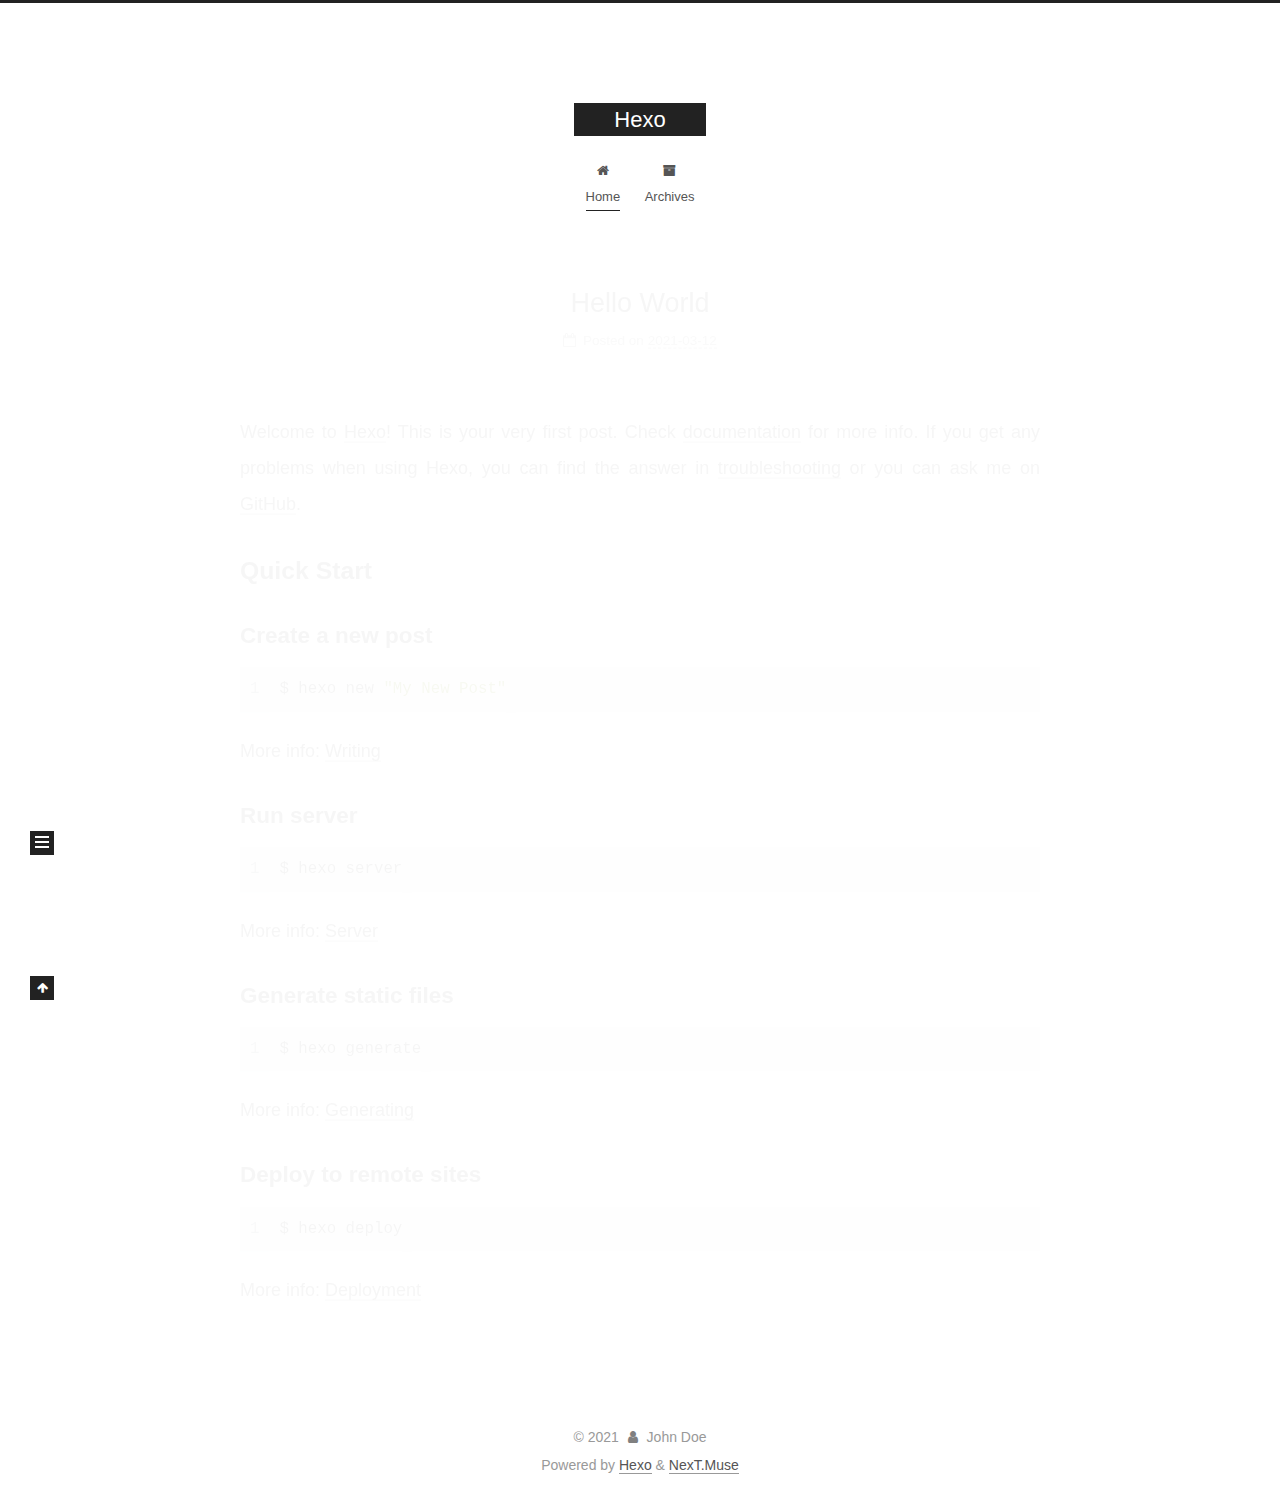
<file: index.html>
<!DOCTYPE html>
<html lang="zh-Hans">
<head>
  <meta charset="UTF-8">
<meta name="viewport" content="width=device-width, initial-scale=1, maximum-scale=2">
<meta name="theme-color" content="#222">
<meta name="generator" content="Hexo 5.4.0">
  <link rel="apple-touch-icon" sizes="180x180" href="/images/apple-touch-icon-next.png">
  <link rel="icon" type="image/png" sizes="32x32" href="/images/favicon-32x32-next.png">
  <link rel="icon" type="image/png" sizes="16x16" href="/images/favicon-16x16-next.png">
  <link rel="mask-icon" href="/images/logo.svg" color="#222">

<link rel="stylesheet" href="/css/main.css">


<link rel="stylesheet" href="/lib/font-awesome/css/font-awesome.min.css">

<script id="hexo-configurations">
    var NexT = window.NexT || {};
    var CONFIG = {"hostname":"example.com","root":"/","scheme":"Muse","version":"7.8.0","exturl":false,"sidebar":{"position":"left","display":"post","padding":18,"offset":12,"onmobile":false},"copycode":{"enable":false,"show_result":false,"style":null},"back2top":{"enable":true,"sidebar":false,"scrollpercent":false},"bookmark":{"enable":false,"color":"#222","save":"auto"},"fancybox":false,"mediumzoom":false,"lazyload":false,"pangu":false,"comments":{"style":"tabs","active":null,"storage":true,"lazyload":false,"nav":null},"algolia":{"hits":{"per_page":10},"labels":{"input_placeholder":"Search for Posts","hits_empty":"We didn't find any results for the search: ${query}","hits_stats":"${hits} results found in ${time} ms"}},"localsearch":{"enable":false,"trigger":"auto","top_n_per_article":1,"unescape":false,"preload":false},"motion":{"enable":true,"async":false,"transition":{"post_block":"fadeIn","post_header":"slideDownIn","post_body":"slideDownIn","coll_header":"slideLeftIn","sidebar":"slideUpIn"}}};
  </script>

  <meta property="og:type" content="website">
<meta property="og:title" content="Hexo">
<meta property="og:url" content="http://example.com/index.html">
<meta property="og:site_name" content="Hexo">
<meta property="og:locale">
<meta property="article:author" content="John Doe">
<meta name="twitter:card" content="summary">

<link rel="canonical" href="http://example.com/">


<script id="page-configurations">
  // https://hexo.io/docs/variables.html
  CONFIG.page = {
    sidebar: "",
    isHome : true,
    isPost : false,
    lang   : 'zh-Hans'
  };
</script>

  <title>Hexo</title>
  






  <noscript>
  <style>
  .use-motion .brand,
  .use-motion .menu-item,
  .sidebar-inner,
  .use-motion .post-block,
  .use-motion .pagination,
  .use-motion .comments,
  .use-motion .post-header,
  .use-motion .post-body,
  .use-motion .collection-header { opacity: initial; }

  .use-motion .site-title,
  .use-motion .site-subtitle {
    opacity: initial;
    top: initial;
  }

  .use-motion .logo-line-before i { left: initial; }
  .use-motion .logo-line-after i { right: initial; }
  </style>
</noscript>

</head>

<body itemscope itemtype="http://schema.org/WebPage">
  <div class="container use-motion">
    <div class="headband"></div>

    <header class="header" itemscope itemtype="http://schema.org/WPHeader">
      <div class="header-inner"><div class="site-brand-container">
  <div class="site-nav-toggle">
    <div class="toggle" aria-label="Toggle navigation bar">
      <span class="toggle-line toggle-line-first"></span>
      <span class="toggle-line toggle-line-middle"></span>
      <span class="toggle-line toggle-line-last"></span>
    </div>
  </div>

  <div class="site-meta">

    <a href="/" class="brand" rel="start">
      <span class="logo-line-before"><i></i></span>
      <h1 class="site-title">Hexo</h1>
      <span class="logo-line-after"><i></i></span>
    </a>
  </div>

  <div class="site-nav-right">
    <div class="toggle popup-trigger">
    </div>
  </div>
</div>




<nav class="site-nav">
  <ul id="menu" class="menu">
        <li class="menu-item menu-item-home">

    <a href="/" rel="section"><i class="fa fa-fw fa-home"></i>Home</a>

  </li>
        <li class="menu-item menu-item-archives">

    <a href="/archives/" rel="section"><i class="fa fa-fw fa-archive"></i>Archives</a>

  </li>
  </ul>
</nav>




</div>
    </header>

    
  <div class="back-to-top">
    <i class="fa fa-arrow-up"></i>
    <span>0%</span>
  </div>


    <main class="main">
      <div class="main-inner">
        <div class="content-wrap">
          

          <div class="content index posts-expand">
            
      
  
  
  <article itemscope itemtype="http://schema.org/Article" class="post-block" lang="zh-Hans">
    <link itemprop="mainEntityOfPage" href="http://example.com/2021/03/12/hello-world/">

    <span hidden itemprop="author" itemscope itemtype="http://schema.org/Person">
      <meta itemprop="image" content="/images/avatar.gif">
      <meta itemprop="name" content="John Doe">
      <meta itemprop="description" content="">
    </span>

    <span hidden itemprop="publisher" itemscope itemtype="http://schema.org/Organization">
      <meta itemprop="name" content="Hexo">
    </span>
      <header class="post-header">
        <h2 class="post-title" itemprop="name headline">
          
            <a href="/2021/03/12/hello-world/" class="post-title-link" itemprop="url">Hello World</a>
        </h2>

        <div class="post-meta">
            <span class="post-meta-item">
              <span class="post-meta-item-icon">
                <i class="fa fa-calendar-o"></i>
              </span>
              <span class="post-meta-item-text">Posted on</span>

              <time title="Created: 2021-03-12 15:15:29" itemprop="dateCreated datePublished" datetime="2021-03-12T15:15:29+08:00">2021-03-12</time>
            </span>

          

        </div>
      </header>

    
    
    
    <div class="post-body" itemprop="articleBody">

      
          <p>Welcome to <a target="_blank" rel="noopener" href="https://hexo.io/">Hexo</a>! This is your very first post. Check <a target="_blank" rel="noopener" href="https://hexo.io/docs/">documentation</a> for more info. If you get any problems when using Hexo, you can find the answer in <a target="_blank" rel="noopener" href="https://hexo.io/docs/troubleshooting.html">troubleshooting</a> or you can ask me on <a target="_blank" rel="noopener" href="https://github.com/hexojs/hexo/issues">GitHub</a>.</p>
<h2 id="Quick-Start"><a href="#Quick-Start" class="headerlink" title="Quick Start"></a>Quick Start</h2><h3 id="Create-a-new-post"><a href="#Create-a-new-post" class="headerlink" title="Create a new post"></a>Create a new post</h3><figure class="highlight bash"><table><tr><td class="gutter"><pre><span class="line">1</span><br></pre></td><td class="code"><pre><span class="line">$ hexo new <span class="string">&quot;My New Post&quot;</span></span><br></pre></td></tr></table></figure>

<p>More info: <a target="_blank" rel="noopener" href="https://hexo.io/docs/writing.html">Writing</a></p>
<h3 id="Run-server"><a href="#Run-server" class="headerlink" title="Run server"></a>Run server</h3><figure class="highlight bash"><table><tr><td class="gutter"><pre><span class="line">1</span><br></pre></td><td class="code"><pre><span class="line">$ hexo server</span><br></pre></td></tr></table></figure>

<p>More info: <a target="_blank" rel="noopener" href="https://hexo.io/docs/server.html">Server</a></p>
<h3 id="Generate-static-files"><a href="#Generate-static-files" class="headerlink" title="Generate static files"></a>Generate static files</h3><figure class="highlight bash"><table><tr><td class="gutter"><pre><span class="line">1</span><br></pre></td><td class="code"><pre><span class="line">$ hexo generate</span><br></pre></td></tr></table></figure>

<p>More info: <a target="_blank" rel="noopener" href="https://hexo.io/docs/generating.html">Generating</a></p>
<h3 id="Deploy-to-remote-sites"><a href="#Deploy-to-remote-sites" class="headerlink" title="Deploy to remote sites"></a>Deploy to remote sites</h3><figure class="highlight bash"><table><tr><td class="gutter"><pre><span class="line">1</span><br></pre></td><td class="code"><pre><span class="line">$ hexo deploy</span><br></pre></td></tr></table></figure>

<p>More info: <a target="_blank" rel="noopener" href="https://hexo.io/docs/one-command-deployment.html">Deployment</a></p>

      
    </div>

    
    
    
      <footer class="post-footer">
        <div class="post-eof"></div>
      </footer>
  </article>
  
  
  


  



          </div>
          

<script>
  window.addEventListener('tabs:register', () => {
    let { activeClass } = CONFIG.comments;
    if (CONFIG.comments.storage) {
      activeClass = localStorage.getItem('comments_active') || activeClass;
    }
    if (activeClass) {
      let activeTab = document.querySelector(`a[href="#comment-${activeClass}"]`);
      if (activeTab) {
        activeTab.click();
      }
    }
  });
  if (CONFIG.comments.storage) {
    window.addEventListener('tabs:click', event => {
      if (!event.target.matches('.tabs-comment .tab-content .tab-pane')) return;
      let commentClass = event.target.classList[1];
      localStorage.setItem('comments_active', commentClass);
    });
  }
</script>

        </div>
          
  
  <div class="toggle sidebar-toggle">
    <span class="toggle-line toggle-line-first"></span>
    <span class="toggle-line toggle-line-middle"></span>
    <span class="toggle-line toggle-line-last"></span>
  </div>

  <aside class="sidebar">
    <div class="sidebar-inner">

      <ul class="sidebar-nav motion-element">
        <li class="sidebar-nav-toc">
          Table of Contents
        </li>
        <li class="sidebar-nav-overview">
          Overview
        </li>
      </ul>

      <!--noindex-->
      <div class="post-toc-wrap sidebar-panel">
      </div>
      <!--/noindex-->

      <div class="site-overview-wrap sidebar-panel">
        <div class="site-author motion-element" itemprop="author" itemscope itemtype="http://schema.org/Person">
  <p class="site-author-name" itemprop="name">John Doe</p>
  <div class="site-description" itemprop="description"></div>
</div>
<div class="site-state-wrap motion-element">
  <nav class="site-state">
      <div class="site-state-item site-state-posts">
          <a href="/archives/">
        
          <span class="site-state-item-count">1</span>
          <span class="site-state-item-name">posts</span>
        </a>
      </div>
  </nav>
</div>



      </div>

    </div>
  </aside>
  <div id="sidebar-dimmer"></div>


      </div>
    </main>

    <footer class="footer">
      <div class="footer-inner">
        

        

<div class="copyright">
  
  &copy; 
  <span itemprop="copyrightYear">2021</span>
  <span class="with-love">
    <i class="fa fa-user"></i>
  </span>
  <span class="author" itemprop="copyrightHolder">John Doe</span>
</div>
  <div class="powered-by">Powered by <a href="https://hexo.io/" class="theme-link" rel="noopener" target="_blank">Hexo</a> & <a href="https://muse.theme-next.org/" class="theme-link" rel="noopener" target="_blank">NexT.Muse</a>
  </div>

        








      </div>
    </footer>
  </div>

  
  <script src="/lib/anime.min.js"></script>
  <script src="/lib/velocity/velocity.min.js"></script>
  <script src="/lib/velocity/velocity.ui.min.js"></script>

<script src="/js/utils.js"></script>

<script src="/js/motion.js"></script>


<script src="/js/schemes/muse.js"></script>


<script src="/js/next-boot.js"></script>




  















  

  

</body>
</html>
</file>
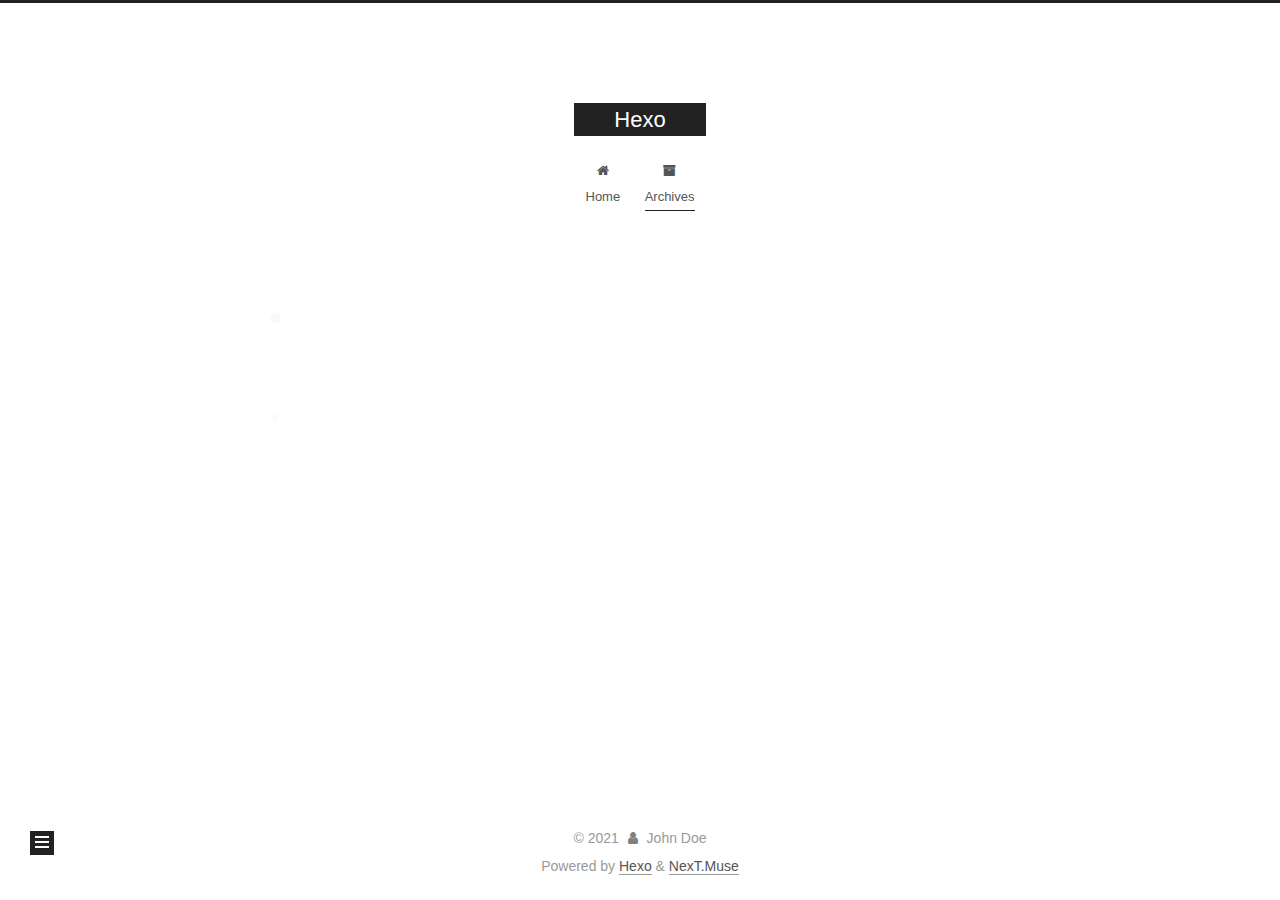
<file: archives/index.html>
<!DOCTYPE html>
<html lang="zh-Hans">
<head>
  <meta charset="UTF-8">
<meta name="viewport" content="width=device-width, initial-scale=1, maximum-scale=2">
<meta name="theme-color" content="#222">
<meta name="generator" content="Hexo 5.4.0">
  <link rel="apple-touch-icon" sizes="180x180" href="/images/apple-touch-icon-next.png">
  <link rel="icon" type="image/png" sizes="32x32" href="/images/favicon-32x32-next.png">
  <link rel="icon" type="image/png" sizes="16x16" href="/images/favicon-16x16-next.png">
  <link rel="mask-icon" href="/images/logo.svg" color="#222">

<link rel="stylesheet" href="/css/main.css">


<link rel="stylesheet" href="/lib/font-awesome/css/font-awesome.min.css">

<script id="hexo-configurations">
    var NexT = window.NexT || {};
    var CONFIG = {"hostname":"example.com","root":"/","scheme":"Muse","version":"7.8.0","exturl":false,"sidebar":{"position":"left","display":"post","padding":18,"offset":12,"onmobile":false},"copycode":{"enable":false,"show_result":false,"style":null},"back2top":{"enable":true,"sidebar":false,"scrollpercent":false},"bookmark":{"enable":false,"color":"#222","save":"auto"},"fancybox":false,"mediumzoom":false,"lazyload":false,"pangu":false,"comments":{"style":"tabs","active":null,"storage":true,"lazyload":false,"nav":null},"algolia":{"hits":{"per_page":10},"labels":{"input_placeholder":"Search for Posts","hits_empty":"We didn't find any results for the search: ${query}","hits_stats":"${hits} results found in ${time} ms"}},"localsearch":{"enable":false,"trigger":"auto","top_n_per_article":1,"unescape":false,"preload":false},"motion":{"enable":true,"async":false,"transition":{"post_block":"fadeIn","post_header":"slideDownIn","post_body":"slideDownIn","coll_header":"slideLeftIn","sidebar":"slideUpIn"}}};
  </script>

  <meta property="og:type" content="website">
<meta property="og:title" content="Hexo">
<meta property="og:url" content="http://example.com/archives/index.html">
<meta property="og:site_name" content="Hexo">
<meta property="og:locale">
<meta property="article:author" content="John Doe">
<meta name="twitter:card" content="summary">

<link rel="canonical" href="http://example.com/archives/">


<script id="page-configurations">
  // https://hexo.io/docs/variables.html
  CONFIG.page = {
    sidebar: "",
    isHome : false,
    isPost : false,
    lang   : 'zh-Hans'
  };
</script>

  <title>Archive | Hexo</title>
  






  <noscript>
  <style>
  .use-motion .brand,
  .use-motion .menu-item,
  .sidebar-inner,
  .use-motion .post-block,
  .use-motion .pagination,
  .use-motion .comments,
  .use-motion .post-header,
  .use-motion .post-body,
  .use-motion .collection-header { opacity: initial; }

  .use-motion .site-title,
  .use-motion .site-subtitle {
    opacity: initial;
    top: initial;
  }

  .use-motion .logo-line-before i { left: initial; }
  .use-motion .logo-line-after i { right: initial; }
  </style>
</noscript>

</head>

<body itemscope itemtype="http://schema.org/WebPage">
  <div class="container use-motion">
    <div class="headband"></div>

    <header class="header" itemscope itemtype="http://schema.org/WPHeader">
      <div class="header-inner"><div class="site-brand-container">
  <div class="site-nav-toggle">
    <div class="toggle" aria-label="Toggle navigation bar">
      <span class="toggle-line toggle-line-first"></span>
      <span class="toggle-line toggle-line-middle"></span>
      <span class="toggle-line toggle-line-last"></span>
    </div>
  </div>

  <div class="site-meta">

    <a href="/" class="brand" rel="start">
      <span class="logo-line-before"><i></i></span>
      <h1 class="site-title">Hexo</h1>
      <span class="logo-line-after"><i></i></span>
    </a>
  </div>

  <div class="site-nav-right">
    <div class="toggle popup-trigger">
    </div>
  </div>
</div>




<nav class="site-nav">
  <ul id="menu" class="menu">
        <li class="menu-item menu-item-home">

    <a href="/" rel="section"><i class="fa fa-fw fa-home"></i>Home</a>

  </li>
        <li class="menu-item menu-item-archives">

    <a href="/archives/" rel="section"><i class="fa fa-fw fa-archive"></i>Archives</a>

  </li>
  </ul>
</nav>




</div>
    </header>

    
  <div class="back-to-top">
    <i class="fa fa-arrow-up"></i>
    <span>0%</span>
  </div>


    <main class="main">
      <div class="main-inner">
        <div class="content-wrap">
          

          <div class="content archive">
            

  
  
  
  <div class="post-block">
    <div class="posts-collapse">
      <div class="collection-title">
        <span class="collection-header">Um..! 1 post. Keep on posting.</span>
      </div>

      
    <div class="collection-year">
      <span class="collection-header">2021</span>
    </div>

  <article itemscope itemtype="http://schema.org/Article">
    <header class="post-header">

      <div class="post-meta">
        <time itemprop="dateCreated"
              datetime="2021-03-12T15:15:29+08:00"
              content="2021-03-12">
          03-12
        </time>
      </div>

      <div class="post-title">
          <a class="post-title-link" href="/2021/03/12/hello-world/" itemprop="url">
            <span itemprop="name">Hello World</span>
          </a>
      </div>

    </header>
  </article>


    </div>
  </div>
  
  
  

  



          </div>
          

<script>
  window.addEventListener('tabs:register', () => {
    let { activeClass } = CONFIG.comments;
    if (CONFIG.comments.storage) {
      activeClass = localStorage.getItem('comments_active') || activeClass;
    }
    if (activeClass) {
      let activeTab = document.querySelector(`a[href="#comment-${activeClass}"]`);
      if (activeTab) {
        activeTab.click();
      }
    }
  });
  if (CONFIG.comments.storage) {
    window.addEventListener('tabs:click', event => {
      if (!event.target.matches('.tabs-comment .tab-content .tab-pane')) return;
      let commentClass = event.target.classList[1];
      localStorage.setItem('comments_active', commentClass);
    });
  }
</script>

        </div>
          
  
  <div class="toggle sidebar-toggle">
    <span class="toggle-line toggle-line-first"></span>
    <span class="toggle-line toggle-line-middle"></span>
    <span class="toggle-line toggle-line-last"></span>
  </div>

  <aside class="sidebar">
    <div class="sidebar-inner">

      <ul class="sidebar-nav motion-element">
        <li class="sidebar-nav-toc">
          Table of Contents
        </li>
        <li class="sidebar-nav-overview">
          Overview
        </li>
      </ul>

      <!--noindex-->
      <div class="post-toc-wrap sidebar-panel">
      </div>
      <!--/noindex-->

      <div class="site-overview-wrap sidebar-panel">
        <div class="site-author motion-element" itemprop="author" itemscope itemtype="http://schema.org/Person">
  <p class="site-author-name" itemprop="name">John Doe</p>
  <div class="site-description" itemprop="description"></div>
</div>
<div class="site-state-wrap motion-element">
  <nav class="site-state">
      <div class="site-state-item site-state-posts">
          <a href="/archives/">
        
          <span class="site-state-item-count">1</span>
          <span class="site-state-item-name">posts</span>
        </a>
      </div>
  </nav>
</div>



      </div>

    </div>
  </aside>
  <div id="sidebar-dimmer"></div>


      </div>
    </main>

    <footer class="footer">
      <div class="footer-inner">
        

        

<div class="copyright">
  
  &copy; 
  <span itemprop="copyrightYear">2021</span>
  <span class="with-love">
    <i class="fa fa-user"></i>
  </span>
  <span class="author" itemprop="copyrightHolder">John Doe</span>
</div>
  <div class="powered-by">Powered by <a href="https://hexo.io/" class="theme-link" rel="noopener" target="_blank">Hexo</a> & <a href="https://muse.theme-next.org/" class="theme-link" rel="noopener" target="_blank">NexT.Muse</a>
  </div>

        








      </div>
    </footer>
  </div>

  
  <script src="/lib/anime.min.js"></script>
  <script src="/lib/velocity/velocity.min.js"></script>
  <script src="/lib/velocity/velocity.ui.min.js"></script>

<script src="/js/utils.js"></script>

<script src="/js/motion.js"></script>


<script src="/js/schemes/muse.js"></script>


<script src="/js/next-boot.js"></script>




  















  

  

</body>
</html>
</file>
<file: css/main.css>
:root {
  --body-bg-color: #fff;
  --content-bg-color: #fff;
  --card-bg-color: #f5f5f5;
  --text-color: #555;
  --link-color: #555;
  --link-hover-color: #222;
  --brand-color: #fff;
  --brand-hover-color: #fff;
  --table-row-odd-bg-color: #f9f9f9;
  --table-row-hover-bg-color: #f5f5f5;
  --menu-item-bg-color: #f5f5f5;
  --btn-default-bg: #222;
  --btn-default-color: #fff;
  --btn-default-border-color: #222;
  --btn-default-hover-bg: #fff;
  --btn-default-hover-color: #222;
  --btn-default-hover-border-color: #222;
}
html {
  line-height: 1.15; /* 1 */
  -webkit-text-size-adjust: 100%; /* 2 */
}
body {
  margin: 0;
}
main {
  display: block;
}
h1 {
  font-size: 2em;
  margin: 0.67em 0;
}
hr {
  box-sizing: content-box; /* 1 */
  height: 0; /* 1 */
  overflow: visible; /* 2 */
}
pre {
  font-family: monospace, monospace; /* 1 */
  font-size: 1em; /* 2 */
}
a {
  background: transparent;
}
abbr[title] {
  border-bottom: none; /* 1 */
  text-decoration: underline; /* 2 */
  text-decoration: underline dotted; /* 2 */
}
b,
strong {
  font-weight: bolder;
}
code,
kbd,
samp {
  font-family: monospace, monospace; /* 1 */
  font-size: 1em; /* 2 */
}
small {
  font-size: 80%;
}
sub,
sup {
  font-size: 75%;
  line-height: 0;
  position: relative;
  vertical-align: baseline;
}
sub {
  bottom: -0.25em;
}
sup {
  top: -0.5em;
}
img {
  border-style: none;
}
button,
input,
optgroup,
select,
textarea {
  font-family: inherit; /* 1 */
  font-size: 100%; /* 1 */
  line-height: 1.15; /* 1 */
  margin: 0; /* 2 */
}
button,
input {
/* 1 */
  overflow: visible;
}
button,
select {
/* 1 */
  text-transform: none;
}
button,
[type='button'],
[type='reset'],
[type='submit'] {
  -webkit-appearance: button;
}
button::-moz-focus-inner,
[type='button']::-moz-focus-inner,
[type='reset']::-moz-focus-inner,
[type='submit']::-moz-focus-inner {
  border-style: none;
  padding: 0;
}
button:-moz-focusring,
[type='button']:-moz-focusring,
[type='reset']:-moz-focusring,
[type='submit']:-moz-focusring {
  outline: 1px dotted ButtonText;
}
fieldset {
  padding: 0.35em 0.75em 0.625em;
}
legend {
  box-sizing: border-box; /* 1 */
  color: inherit; /* 2 */
  display: table; /* 1 */
  max-width: 100%; /* 1 */
  padding: 0; /* 3 */
  white-space: normal; /* 1 */
}
progress {
  vertical-align: baseline;
}
textarea {
  overflow: auto;
}
[type='checkbox'],
[type='radio'] {
  box-sizing: border-box; /* 1 */
  padding: 0; /* 2 */
}
[type='number']::-webkit-inner-spin-button,
[type='number']::-webkit-outer-spin-button {
  height: auto;
}
[type='search'] {
  outline-offset: -2px; /* 2 */
  -webkit-appearance: textfield; /* 1 */
}
[type='search']::-webkit-search-decoration {
  -webkit-appearance: none;
}
::-webkit-file-upload-button {
  font: inherit; /* 2 */
  -webkit-appearance: button; /* 1 */
}
details {
  display: block;
}
summary {
  display: list-item;
}
template {
  display: none;
}
[hidden] {
  display: none;
}
::selection {
  background: #262a30;
  color: #eee;
}
html,
body {
  height: 100%;
}
body {
  background: var(--body-bg-color);
  color: var(--text-color);
  font-family: 'Lato', "PingFang SC", "Microsoft YaHei", sans-serif;
  font-size: 1em;
  line-height: 2;
}
@media (max-width: 991px) {
  body {
    padding-left: 0 !important;
    padding-right: 0 !important;
  }
}
h1,
h2,
h3,
h4,
h5,
h6 {
  font-family: 'Lato', "PingFang SC", "Microsoft YaHei", sans-serif;
  font-weight: bold;
  line-height: 1.5;
  margin: 20px 0 15px;
}
h1 {
  font-size: 1.5em;
}
h2 {
  font-size: 1.375em;
}
h3 {
  font-size: 1.25em;
}
h4 {
  font-size: 1.125em;
}
h5 {
  font-size: 1em;
}
h6 {
  font-size: 0.875em;
}
p {
  margin: 0 0 20px 0;
}
a,
span.exturl {
  border-bottom: 1px solid #999;
  color: var(--link-color);
  outline: 0;
  text-decoration: none;
  overflow-wrap: break-word;
  word-wrap: break-word;
  cursor: pointer;
}
a:hover,
span.exturl:hover {
  border-bottom-color: var(--link-hover-color);
  color: var(--link-hover-color);
}
iframe,
img,
video {
  display: block;
  margin-left: auto;
  margin-right: auto;
  max-width: 100%;
}
hr {
  background-image: repeating-linear-gradient(-45deg, #ddd, #ddd 4px, transparent 4px, transparent 8px);
  border: 0;
  height: 3px;
  margin: 40px 0;
}
blockquote {
  border-left: 4px solid #ddd;
  color: #666;
  margin: 0;
  padding: 0 15px;
}
blockquote cite::before {
  content: '-';
  padding: 0 5px;
}
dt {
  font-weight: bold;
}
dd {
  margin: 0;
  padding: 0;
}
kbd {
  background-color: #f5f5f5;
  background-image: linear-gradient(#eee, #fff, #eee);
  border: 1px solid #ccc;
  border-radius: 0.2em;
  box-shadow: 0.1em 0.1em 0.2em rgba(0,0,0,0.1);
  color: #555;
  font-family: inherit;
  padding: 0.1em 0.3em;
  white-space: nowrap;
}
.table-container {
  overflow: auto;
}
table {
  border-collapse: collapse;
  border-spacing: 0;
  font-size: 0.875em;
  margin: 0 0 20px 0;
  width: 100%;
}
tbody tr:nth-of-type(odd) {
  background: var(--table-row-odd-bg-color);
}
tbody tr:hover {
  background: var(--table-row-hover-bg-color);
}
caption,
th,
td {
  font-weight: normal;
  padding: 8px;
  text-align: left;
  vertical-align: middle;
}
th,
td {
  border: 1px solid #ddd;
  border-bottom: 3px solid #ddd;
}
th {
  font-weight: 700;
  padding-bottom: 10px;
}
td {
  border-bottom-width: 1px;
}
.btn {
  background: var(--btn-default-bg);
  border: 2px solid var(--btn-default-border-color);
  border-radius: 0;
  color: var(--btn-default-color);
  display: inline-block;
  font-size: 0.875em;
  line-height: 2;
  padding: 0 20px;
  text-decoration: none;
  transition-property: background-color;
  transition-delay: 0s;
  transition-duration: 0.2s;
  transition-timing-function: ease-in-out;
}
.btn:hover {
  background: var(--btn-default-hover-bg);
  border-color: var(--btn-default-hover-border-color);
  color: var(--btn-default-hover-color);
}
.btn + .btn {
  margin: 0 0 8px 8px;
}
.btn .fa-fw {
  text-align: left;
  width: 1.285714285714286em;
}
.toggle {
  line-height: 0;
}
.toggle .toggle-line {
  background: #fff;
  display: inline-block;
  height: 2px;
  left: 0;
  position: relative;
  top: 0;
  transition: all 0.4s;
  vertical-align: top;
  width: 100%;
}
.toggle .toggle-line:not(:first-child) {
  margin-top: 3px;
}
.toggle.toggle-arrow .toggle-line-first {
  left: 50%;
  top: 2px;
  transform: rotate(45deg);
  width: 50%;
}
.toggle.toggle-arrow .toggle-line-middle {
  left: 2px;
  width: 90%;
}
.toggle.toggle-arrow .toggle-line-last {
  left: 50%;
  top: -2px;
  transform: rotate(-45deg);
  width: 50%;
}
.toggle.toggle-close .toggle-line-first {
  transform: rotate(-45deg);
  top: 5px;
}
.toggle.toggle-close .toggle-line-middle {
  opacity: 0;
}
.toggle.toggle-close .toggle-line-last {
  transform: rotate(45deg);
  top: -5px;
}
.highlight,
pre {
  background: #f7f7f7;
  color: #4d4d4c;
  line-height: 1.6;
  margin: 0 auto 20px;
}
pre,
code {
  font-family: consolas, Menlo, monospace, "PingFang SC", "Microsoft YaHei";
}
code {
  background: #eee;
  border-radius: 3px;
  color: #555;
  padding: 2px 4px;
  overflow-wrap: break-word;
  word-wrap: break-word;
}
.highlight *::selection {
  background: #d6d6d6;
}
.highlight pre {
  border: 0;
  margin: 0;
  padding: 10px 0;
}
.highlight table {
  border: 0;
  margin: 0;
  width: auto;
}
.highlight td {
  border: 0;
  padding: 0;
}
.highlight figcaption {
  background: #eff2f3;
  color: #4d4d4c;
  display: flex;
  font-size: 0.875em;
  justify-content: space-between;
  line-height: 1.2;
  padding: 0.5em;
}
.highlight figcaption a {
  color: #4d4d4c;
}
.highlight figcaption a:hover {
  border-bottom-color: #4d4d4c;
}
.highlight .gutter {
  -moz-user-select: none;
  -ms-user-select: none;
  -webkit-user-select: none;
  user-select: none;
}
.highlight .gutter pre {
  background: #eff2f3;
  color: #869194;
  padding-left: 10px;
  padding-right: 10px;
  text-align: right;
}
.highlight .code pre {
  background: #f7f7f7;
  padding-left: 10px;
  width: 100%;
}
.gist table {
  width: auto;
}
.gist table td {
  border: 0;
}
pre {
  overflow: auto;
  padding: 10px;
}
pre code {
  background: none;
  color: #4d4d4c;
  font-size: 0.875em;
  padding: 0;
  text-shadow: none;
}
pre .deletion {
  background: #fdd;
}
pre .addition {
  background: #dfd;
}
pre .meta {
  color: #eab700;
  -moz-user-select: none;
  -ms-user-select: none;
  -webkit-user-select: none;
  user-select: none;
}
pre .comment {
  color: #8e908c;
}
pre .variable,
pre .attribute,
pre .tag,
pre .name,
pre .regexp,
pre .ruby .constant,
pre .xml .tag .title,
pre .xml .pi,
pre .xml .doctype,
pre .html .doctype,
pre .css .id,
pre .css .class,
pre .css .pseudo {
  color: #c82829;
}
pre .number,
pre .preprocessor,
pre .built_in,
pre .builtin-name,
pre .literal,
pre .params,
pre .constant,
pre .command {
  color: #f5871f;
}
pre .ruby .class .title,
pre .css .rules .attribute,
pre .string,
pre .symbol,
pre .value,
pre .inheritance,
pre .header,
pre .ruby .symbol,
pre .xml .cdata,
pre .special,
pre .formula {
  color: #718c00;
}
pre .title,
pre .css .hexcolor {
  color: #3e999f;
}
pre .function,
pre .python .decorator,
pre .python .title,
pre .ruby .function .title,
pre .ruby .title .keyword,
pre .perl .sub,
pre .javascript .title,
pre .coffeescript .title {
  color: #4271ae;
}
pre .keyword,
pre .javascript .function {
  color: #8959a8;
}
.blockquote-center {
  border-left: none;
  margin: 40px 0;
  padding: 0;
  position: relative;
  text-align: center;
}
.blockquote-center::before,
.blockquote-center::after {
  background-repeat: no-repeat;
  background-size: 22px 22px;
  content: ' ';
  display: block;
  height: 24px;
  opacity: 0.2;
  position: absolute;
  width: 100%;
}
.blockquote-center::before {
  background-image: url("../images/quote-l.svg");
  background-position: 0 -6px;
  border-top: 1px solid #ccc;
  top: -20px;
}
.blockquote-center::after {
  background-image: url("../images/quote-r.svg");
  background-position: 100% 8px;
  border-bottom: 1px solid #ccc;
  bottom: -20px;
}
.blockquote-center p,
.blockquote-center div {
  text-align: center;
}
.post-body .group-picture img {
  margin: 0 auto;
  padding: 0 3px;
}
.group-picture-row {
  margin-bottom: 6px;
  overflow: hidden;
}
.group-picture-column {
  float: left;
  margin-bottom: 10px;
}
.post-body .label {
  color: #555;
  display: inline;
  padding: 0 2px;
}
.post-body .label.default {
  background: #f0f0f0;
}
.post-body .label.primary {
  background: #efe6f7;
}
.post-body .label.info {
  background: #e5f2f8;
}
.post-body .label.success {
  background: #e7f4e9;
}
.post-body .label.warning {
  background: #fcf6e1;
}
.post-body .label.danger {
  background: #fae8eb;
}
.post-body .tabs {
  margin-bottom: 20px;
}
.post-body .tabs,
.tabs-comment {
  display: block;
  padding-top: 10px;
  position: relative;
}
.post-body .tabs ul.nav-tabs,
.tabs-comment ul.nav-tabs {
  display: flex;
  flex-wrap: wrap;
  margin: 0;
  margin-bottom: -1px;
  padding: 0;
}
@media (max-width: 413px) {
  .post-body .tabs ul.nav-tabs,
  .tabs-comment ul.nav-tabs {
    display: block;
    margin-bottom: 5px;
  }
}
.post-body .tabs ul.nav-tabs li.tab,
.tabs-comment ul.nav-tabs li.tab {
  border-bottom: 1px solid #ddd;
  border-left: 1px solid transparent;
  border-right: 1px solid transparent;
  border-top: 3px solid transparent;
  flex-grow: 1;
  list-style-type: none;
  border-radius: 0 0 0 0;
}
@media (max-width: 413px) {
  .post-body .tabs ul.nav-tabs li.tab,
  .tabs-comment ul.nav-tabs li.tab {
    border-bottom: 1px solid transparent;
    border-left: 3px solid transparent;
    border-right: 1px solid transparent;
    border-top: 1px solid transparent;
  }
}
@media (max-width: 413px) {
  .post-body .tabs ul.nav-tabs li.tab,
  .tabs-comment ul.nav-tabs li.tab {
    border-radius: 0;
  }
}
.post-body .tabs ul.nav-tabs li.tab a,
.tabs-comment ul.nav-tabs li.tab a {
  border-bottom: initial;
  display: block;
  line-height: 1.8;
  outline: 0;
  padding: 0.25em 0.75em;
  text-align: center;
  transition-delay: 0s;
  transition-duration: 0.2s;
  transition-timing-function: ease-out;
}
.post-body .tabs ul.nav-tabs li.tab a i,
.tabs-comment ul.nav-tabs li.tab a i {
  width: 1.285714285714286em;
}
.post-body .tabs ul.nav-tabs li.tab.active,
.tabs-comment ul.nav-tabs li.tab.active {
  border-bottom: 1px solid transparent;
  border-left: 1px solid #ddd;
  border-right: 1px solid #ddd;
  border-top: 3px solid #fc6423;
}
@media (max-width: 413px) {
  .post-body .tabs ul.nav-tabs li.tab.active,
  .tabs-comment ul.nav-tabs li.tab.active {
    border-bottom: 1px solid #ddd;
    border-left: 3px solid #fc6423;
    border-right: 1px solid #ddd;
    border-top: 1px solid #ddd;
  }
}
.post-body .tabs ul.nav-tabs li.tab.active a,
.tabs-comment ul.nav-tabs li.tab.active a {
  color: var(--link-color);
  cursor: default;
}
.post-body .tabs .tab-content .tab-pane,
.tabs-comment .tab-content .tab-pane {
  border: 1px solid #ddd;
  border-top: 0;
  padding: 20px 20px 0 20px;
  border-radius: 0;
}
.post-body .tabs .tab-content .tab-pane:not(.active),
.tabs-comment .tab-content .tab-pane:not(.active) {
  display: none;
}
.post-body .tabs .tab-content .tab-pane.active,
.tabs-comment .tab-content .tab-pane.active {
  display: block;
}
.post-body .tabs .tab-content .tab-pane.active:nth-of-type(1),
.tabs-comment .tab-content .tab-pane.active:nth-of-type(1) {
  border-radius: 0 0 0 0;
}
@media (max-width: 413px) {
  .post-body .tabs .tab-content .tab-pane.active:nth-of-type(1),
  .tabs-comment .tab-content .tab-pane.active:nth-of-type(1) {
    border-radius: 0;
  }
}
.post-body .note {
  border-radius: 3px;
  margin-bottom: 20px;
  padding: 1em;
  position: relative;
  border: 1px solid #eee;
  border-left-width: 5px;
}
.post-body .note h2,
.post-body .note h3,
.post-body .note h4,
.post-body .note h5,
.post-body .note h6 {
  margin-top: 0;
  border-bottom: initial;
  margin-bottom: 0;
  padding-top: 0;
}
.post-body .note p:first-child,
.post-body .note ul:first-child,
.post-body .note ol:first-child,
.post-body .note table:first-child,
.post-body .note pre:first-child,
.post-body .note blockquote:first-child,
.post-body .note img:first-child {
  margin-top: 0;
}
.post-body .note p:last-child,
.post-body .note ul:last-child,
.post-body .note ol:last-child,
.post-body .note table:last-child,
.post-body .note pre:last-child,
.post-body .note blockquote:last-child,
.post-body .note img:last-child {
  margin-bottom: 0;
}
.post-body .note.default {
  border-left-color: #777;
}
.post-body .note.default h2,
.post-body .note.default h3,
.post-body .note.default h4,
.post-body .note.default h5,
.post-body .note.default h6 {
  color: #777;
}
.post-body .note.primary {
  border-left-color: #6f42c1;
}
.post-body .note.primary h2,
.post-body .note.primary h3,
.post-body .note.primary h4,
.post-body .note.primary h5,
.post-body .note.primary h6 {
  color: #6f42c1;
}
.post-body .note.info {
  border-left-color: #428bca;
}
.post-body .note.info h2,
.post-body .note.info h3,
.post-body .note.info h4,
.post-body .note.info h5,
.post-body .note.info h6 {
  color: #428bca;
}
.post-body .note.success {
  border-left-color: #5cb85c;
}
.post-body .note.success h2,
.post-body .note.success h3,
.post-body .note.success h4,
.post-body .note.success h5,
.post-body .note.success h6 {
  color: #5cb85c;
}
.post-body .note.warning {
  border-left-color: #f0ad4e;
}
.post-body .note.warning h2,
.post-body .note.warning h3,
.post-body .note.warning h4,
.post-body .note.warning h5,
.post-body .note.warning h6 {
  color: #f0ad4e;
}
.post-body .note.danger {
  border-left-color: #d9534f;
}
.post-body .note.danger h2,
.post-body .note.danger h3,
.post-body .note.danger h4,
.post-body .note.danger h5,
.post-body .note.danger h6 {
  color: #d9534f;
}
.pagination .prev,
.pagination .next,
.pagination .page-number,
.pagination .space {
  display: inline-block;
  margin: 0 10px;
  padding: 0 11px;
  position: relative;
  top: -1px;
}
@media (max-width: 767px) {
  .pagination .prev,
  .pagination .next,
  .pagination .page-number,
  .pagination .space {
    margin: 0 5px;
  }
}
.pagination {
  border-top: 1px solid #eee;
  margin: 120px 0 0;
  text-align: center;
}
.pagination .prev,
.pagination .next,
.pagination .page-number {
  border-bottom: 0;
  border-top: 1px solid #eee;
  transition-property: border-color;
  transition-delay: 0s;
  transition-duration: 0.2s;
  transition-timing-function: ease-in-out;
}
.pagination .prev:hover,
.pagination .next:hover,
.pagination .page-number:hover {
  border-top-color: #222;
}
.pagination .space {
  margin: 0;
  padding: 0;
}
.pagination .prev {
  margin-left: 0;
}
.pagination .next {
  margin-right: 0;
}
.pagination .page-number.current {
  background: #ccc;
  border-top-color: #ccc;
  color: #fff;
}
@media (max-width: 767px) {
  .pagination {
    border-top: none;
  }
  .pagination .prev,
  .pagination .next,
  .pagination .page-number {
    border-bottom: 1px solid #eee;
    border-top: 0;
    margin-bottom: 10px;
    padding: 0 10px;
  }
  .pagination .prev:hover,
  .pagination .next:hover,
  .pagination .page-number:hover {
    border-bottom-color: #222;
  }
}
.comments {
  margin-top: 60px;
  overflow: hidden;
}
.comment-button-group {
  display: flex;
  flex-wrap: wrap-reverse;
  justify-content: center;
  margin: 1em 0;
}
.comment-button-group .comment-button {
  margin: 0.1em 0.2em;
}
.comment-button-group .comment-button.active {
  background: var(--btn-default-hover-bg);
  border-color: var(--btn-default-hover-border-color);
  color: var(--btn-default-hover-color);
}
.comment-position {
  display: none;
}
.comment-position.active {
  display: block;
}
.tabs-comment {
  background: var(--content-bg-color);
  margin-top: 4em;
  padding-top: 0;
}
.tabs-comment .comments {
  border: 0;
  box-shadow: none;
  margin-top: 0;
  padding-top: 0;
}
.container {
  min-height: 100%;
  position: relative;
}
.main-inner {
  margin: 0 auto;
  width: 700px;
}
@media (min-width: 1200px) {
  .main-inner {
    width: 800px;
  }
}
@media (min-width: 1600px) {
  .main-inner {
    width: 900px;
  }
}
@media (max-width: 767px) {
  .content-wrap {
    padding: 0 20px;
  }
}
.header {
  background: transparent;
}
.header-inner {
  margin: 0 auto;
  width: 700px;
}
@media (min-width: 1200px) {
  .header-inner {
    width: 800px;
  }
}
@media (min-width: 1600px) {
  .header-inner {
    width: 900px;
  }
}
.site-brand-container {
  display: flex;
  flex-shrink: 0;
  padding: 0 10px;
}
.headband {
  background: #222;
  height: 3px;
}
.site-meta {
  flex-grow: 1;
  text-align: center;
}
@media (max-width: 767px) {
  .site-meta {
    text-align: center;
  }
}
.brand {
  border-bottom: none;
  color: var(--brand-color);
  display: inline-block;
  line-height: 1.375em;
  padding: 0 40px;
  position: relative;
}
.brand:hover {
  color: var(--brand-hover-color);
}
.site-title {
  font-family: 'Lato', "PingFang SC", "Microsoft YaHei", sans-serif;
  font-size: 1.375em;
  font-weight: normal;
  margin: 0;
}
.site-subtitle {
  color: #999;
  font-size: 0.8125em;
  margin: 10px 0;
}
.use-motion .brand {
  opacity: 0;
}
.use-motion .site-title,
.use-motion .site-subtitle,
.use-motion .custom-logo-image {
  opacity: 0;
  position: relative;
  top: -10px;
}
.site-nav-toggle,
.site-nav-right {
  display: none;
}
@media (max-width: 767px) {
  .site-nav-toggle,
  .site-nav-right {
    display: flex;
    flex-direction: column;
    justify-content: center;
  }
}
.site-nav-toggle .toggle,
.site-nav-right .toggle {
  color: var(--text-color);
  padding: 10px;
  width: 22px;
}
.site-nav-toggle .toggle .toggle-line,
.site-nav-right .toggle .toggle-line {
  background: var(--text-color);
  border-radius: 1px;
}
.site-nav {
  display: block;
}
@media (max-width: 767px) {
  .site-nav {
    clear: both;
    display: none;
  }
}
.site-nav.site-nav-on {
  display: block;
}
.menu {
  margin-top: 20px;
  padding-left: 0;
  text-align: center;
}
.menu-item {
  display: inline-block;
  list-style: none;
  margin: 0 10px;
}
@media (max-width: 767px) {
  .menu-item {
    display: block;
    margin-top: 10px;
  }
  .menu-item.menu-item-search {
    display: none;
  }
}
.menu-item a,
.menu-item span.exturl {
  border-bottom: 0;
  display: block;
  font-size: 0.8125em;
  transition-property: border-color;
  transition-delay: 0s;
  transition-duration: 0.2s;
  transition-timing-function: ease-in-out;
}
@media (hover: none) {
  .menu-item a:hover,
  .menu-item span.exturl:hover {
    border-bottom-color: transparent !important;
  }
}
.menu-item .fa {
  margin-right: 8px;
}
.menu-item .badge {
  display: inline-block;
  font-weight: bold;
  line-height: 1;
  margin-left: 0.35em;
  margin-top: 0.35em;
  text-align: center;
  white-space: nowrap;
}
@media (max-width: 767px) {
  .menu-item .badge {
    float: right;
    margin-left: 0;
  }
}
.menu-item-active a,
.menu .menu-item a:hover,
.menu .menu-item span.exturl:hover {
  background: var(--menu-item-bg-color);
}
.use-motion .menu-item {
  opacity: 0;
}
.sidebar {
  background: #222;
  bottom: 0;
  box-shadow: inset 0 2px 6px #000;
  position: fixed;
  top: 0;
}
@media (max-width: 991px) {
  .sidebar {
    display: none;
  }
}
.sidebar-inner {
  color: #999;
  padding: 18px 10px;
  text-align: center;
}
.cc-license {
  margin-top: 10px;
  text-align: center;
}
.cc-license .cc-opacity {
  border-bottom: none;
  opacity: 0.7;
}
.cc-license .cc-opacity:hover {
  opacity: 0.9;
}
.cc-license img {
  display: inline-block;
}
.site-author-image {
  border: 2px solid #333;
  display: block;
  margin: 0 auto;
  max-width: 96px;
  padding: 2px;
}
.site-author-name {
  color: #f5f5f5;
  font-weight: normal;
  margin: 5px 0 0;
  text-align: center;
}
.site-description {
  color: #999;
  font-size: 1em;
  margin-top: 5px;
  text-align: center;
}
.links-of-author {
  margin-top: 15px;
}
.links-of-author a,
.links-of-author span.exturl {
  border-bottom-color: #555;
  display: inline-block;
  font-size: 0.8125em;
  margin-bottom: 10px;
  margin-right: 10px;
  vertical-align: middle;
}
.links-of-author a::before,
.links-of-author span.exturl::before {
  background: #ad401a;
  border-radius: 50%;
  content: ' ';
  display: inline-block;
  height: 4px;
  margin-right: 3px;
  vertical-align: middle;
  width: 4px;
}
.sidebar-button {
  margin-top: 15px;
}
.sidebar-button a {
  border: 1px solid #fc6423;
  border-radius: 4px;
  color: #fc6423;
  display: inline-block;
  padding: 0 15px;
}
.sidebar-button a .fa {
  margin-right: 5px;
}
.sidebar-button a:hover {
  background: #fc6423;
  border: 1px solid #fc6423;
  color: #fff;
}
.sidebar-button a:hover .fa {
  color: #fff;
}
.links-of-blogroll {
  font-size: 0.8125em;
  margin-top: 10px;
}
.links-of-blogroll-title {
  font-size: 0.875em;
  font-weight: 600;
  margin-top: 0;
}
.links-of-blogroll-list {
  list-style: none;
  margin: 0;
  padding: 0;
}
#sidebar-dimmer {
  display: none;
}
@media (max-width: 767px) {
  #sidebar-dimmer {
    background: #000;
    display: block;
    height: 100%;
    left: 100%;
    opacity: 0;
    position: fixed;
    top: 0;
    width: 100%;
    z-index: 1100;
  }
  .sidebar-active + #sidebar-dimmer {
    opacity: 0.7;
    transform: translateX(-100%);
    transition: opacity 0.5s;
  }
}
.sidebar-nav {
  margin: 0;
  padding-bottom: 20px;
  padding-left: 0;
}
.sidebar-nav li {
  border-bottom: 1px solid transparent;
  color: #555;
  cursor: pointer;
  display: inline-block;
  font-size: 0.875em;
}
.sidebar-nav li.sidebar-nav-overview {
  margin-left: 10px;
}
.sidebar-nav li:hover {
  color: #f5f5f5;
}
.sidebar-nav .sidebar-nav-active {
  border-bottom-color: #87daff;
  color: #87daff;
}
.sidebar-nav .sidebar-nav-active:hover {
  color: #87daff;
}
.sidebar-panel {
  display: none;
  overflow-x: hidden;
  overflow-y: auto;
}
.sidebar-panel-active {
  display: block;
}
.sidebar-toggle {
  background: #222;
  bottom: 45px;
  cursor: pointer;
  height: 14px;
  left: 30px;
  padding: 5px;
  position: fixed;
  width: 14px;
  z-index: 1300;
}
@media (max-width: 991px) {
  .sidebar-toggle {
    left: 20px;
    opacity: 0.8;
    display: none;
  }
}
.sidebar-toggle:hover .toggle-line {
  background: #87daff;
}
.post-toc {
  font-size: 0.875em;
}
.post-toc ol {
  list-style: none;
  margin: 0;
  padding: 0 2px 5px 10px;
  text-align: left;
}
.post-toc ol > ol {
  padding-left: 0;
}
.post-toc ol a {
  transition-property: all;
  transition-delay: 0s;
  transition-duration: 0.2s;
  transition-timing-function: ease-in-out;
}
.post-toc .nav-item {
  line-height: 1.8;
  overflow: hidden;
  text-overflow: ellipsis;
  white-space: nowrap;
}
.post-toc .nav .nav-child {
  display: none;
}
.post-toc .nav .active > .nav-child {
  display: block;
}
.post-toc .nav .active-current > .nav-child {
  display: block;
}
.post-toc .nav .active-current > .nav-child > .nav-item {
  display: block;
}
.post-toc .nav .active > a {
  border-bottom-color: #87daff;
  color: #87daff;
}
.post-toc .nav .active-current > a {
  color: #87daff;
}
.post-toc .nav .active-current > a:hover {
  color: #87daff;
}
.site-state {
  display: flex;
  justify-content: center;
  line-height: 1.4;
  margin-top: 10px;
  overflow: hidden;
  text-align: center;
  white-space: nowrap;
}
.site-state-item {
  padding: 0 15px;
}
.site-state-item:not(:first-child) {
  border-left: 1px solid #333;
}
.site-state-item a {
  border-bottom: none;
}
.site-state-item-count {
  display: block;
  font-size: 1.25em;
  font-weight: 600;
  text-align: center;
}
.site-state-item-name {
  color: inherit;
  font-size: 0.875em;
}
.footer {
  color: #999;
  font-size: 0.875em;
  padding: 20px 0;
}
.footer.footer-fixed {
  bottom: 0;
  left: 0;
  position: absolute;
  right: 0;
}
.footer-inner {
  box-sizing: border-box;
  margin: 0 auto;
  text-align: center;
  width: 700px;
}
@media (min-width: 1200px) {
  .footer-inner {
    width: 800px;
  }
}
@media (min-width: 1600px) {
  .footer-inner {
    width: 900px;
  }
}
.languages {
  display: inline-block;
  font-size: 1.125em;
  position: relative;
}
.languages .lang-select-label span {
  margin: 0 0.5em;
}
.languages .lang-select {
  height: 100%;
  left: 0;
  opacity: 0;
  position: absolute;
  top: 0;
  width: 100%;
}
.with-love {
  color: #808080;
  display: inline-block;
  margin: 0 5px;
}
.powered-by,
.theme-info {
  display: inline-block;
}
@-moz-keyframes iconAnimate {
  0%, 100% {
    transform: scale(1);
  }
  10%, 30% {
    transform: scale(0.9);
  }
  20%, 40%, 60%, 80% {
    transform: scale(1.1);
  }
  50%, 70% {
    transform: scale(1.1);
  }
}
@-webkit-keyframes iconAnimate {
  0%, 100% {
    transform: scale(1);
  }
  10%, 30% {
    transform: scale(0.9);
  }
  20%, 40%, 60%, 80% {
    transform: scale(1.1);
  }
  50%, 70% {
    transform: scale(1.1);
  }
}
@-o-keyframes iconAnimate {
  0%, 100% {
    transform: scale(1);
  }
  10%, 30% {
    transform: scale(0.9);
  }
  20%, 40%, 60%, 80% {
    transform: scale(1.1);
  }
  50%, 70% {
    transform: scale(1.1);
  }
}
@keyframes iconAnimate {
  0%, 100% {
    transform: scale(1);
  }
  10%, 30% {
    transform: scale(0.9);
  }
  20%, 40%, 60%, 80% {
    transform: scale(1.1);
  }
  50%, 70% {
    transform: scale(1.1);
  }
}
.back-to-top {
  font-size: 12px;
  text-align: center;
  transition-delay: 0s;
  transition-duration: 0.2s;
  transition-timing-function: ease-in-out;
}
.back-to-top {
  background: #222;
  bottom: -100px;
  box-sizing: border-box;
  color: #fff;
  cursor: pointer;
  left: 30px;
  opacity: 1;
  padding: 0 6px;
  position: fixed;
  transition-property: bottom;
  z-index: 1300;
  width: 24px;
}
.back-to-top span {
  display: none;
}
.back-to-top:hover {
  color: #87daff;
}
.back-to-top.back-to-top-on {
  bottom: 19px;
}
@media (max-width: 991px) {
  .back-to-top {
    left: 20px;
    opacity: 0.8;
  }
}
.post-body {
  font-family: 'Lato', "PingFang SC", "Microsoft YaHei", sans-serif;
  overflow-wrap: break-word;
  word-wrap: break-word;
}
@media (min-width: 1200px) {
  .post-body {
    font-size: 1.125em;
  }
}
.post-body .exturl .fa {
  font-size: 0.875em;
  margin-left: 4px;
}
.post-body .image-caption,
.post-body .figure .caption {
  color: #999;
  font-size: 0.875em;
  font-weight: bold;
  line-height: 1;
  margin: -20px auto 15px;
  text-align: center;
}
.post-sticky-flag {
  display: inline-block;
  transform: rotate(30deg);
}
.post-button {
  margin-top: 40px;
  text-align: center;
}
.use-motion .post-block,
.use-motion .pagination,
.use-motion .comments {
  opacity: 0;
}
.use-motion .post-header {
  opacity: 0;
}
.use-motion .post-body {
  opacity: 0;
}
.use-motion .collection-header {
  opacity: 0;
}
.posts-collapse {
  margin-left: 35px;
  position: relative;
}
@media (max-width: 767px) {
  .posts-collapse {
    margin-left: 0px;
    margin-right: 0px;
  }
}
.posts-collapse .collection-title {
  font-size: 1.125em;
  position: relative;
}
.posts-collapse .collection-title::before {
  background: #999;
  border: 1px solid #fff;
  border-radius: 50%;
  content: ' ';
  height: 10px;
  left: 0;
  margin-left: -6px;
  margin-top: -4px;
  position: absolute;
  top: 50%;
  width: 10px;
}
.posts-collapse .collection-year {
  font-size: 1.5em;
  font-weight: bold;
  margin: 60px 0;
  position: relative;
}
.posts-collapse .collection-year::before {
  background: #bbb;
  border-radius: 50%;
  content: ' ';
  height: 8px;
  left: 0;
  margin-left: -4px;
  margin-top: -4px;
  position: absolute;
  top: 50%;
  width: 8px;
}
.posts-collapse .collection-header {
  display: block;
  margin: 0 0 0 20px;
}
.posts-collapse .collection-header small {
  color: #bbb;
  margin-left: 5px;
}
.posts-collapse .post-header {
  border-bottom: 1px dashed #ccc;
  margin: 30px 0;
  padding-left: 15px;
  position: relative;
  transition-property: border;
  transition-delay: 0s;
  transition-duration: 0.2s;
  transition-timing-function: ease-in-out;
}
.posts-collapse .post-header::before {
  background: #bbb;
  border: 1px solid #fff;
  border-radius: 50%;
  content: ' ';
  height: 6px;
  left: 0;
  margin-left: -4px;
  position: absolute;
  top: 0.75em;
  transition-property: background;
  width: 6px;
  transition-delay: 0s;
  transition-duration: 0.2s;
  transition-timing-function: ease-in-out;
}
.posts-collapse .post-header:hover {
  border-bottom-color: #666;
}
.posts-collapse .post-header:hover::before {
  background: #222;
}
.posts-collapse .post-meta {
  display: inline;
  font-size: 0.75em;
  margin-right: 10px;
}
.posts-collapse .post-title {
  display: inline;
}
.posts-collapse .post-title a,
.posts-collapse .post-title span.exturl {
  border-bottom: none;
  color: var(--link-color);
}
.posts-collapse::before {
  background: #f5f5f5;
  content: ' ';
  height: 100%;
  left: 0;
  margin-left: -2px;
  position: absolute;
  top: 1.25em;
  width: 4px;
}
.posts-collapse .fa-external-link {
  font-size: 0.875em;
  margin-left: 5px;
}
.post-eof {
  background: #ccc;
  height: 1px;
  margin: 80px auto 60px;
  text-align: center;
  width: 8%;
}
.post-block:last-of-type .post-eof {
  display: none;
}
.content {
  padding-top: 40px;
}
@media (min-width: 992px) {
  .post-body {
    text-align: justify;
  }
}
@media (max-width: 991px) {
  .post-body {
    text-align: justify;
  }
}
.post-body h1,
.post-body h2,
.post-body h3,
.post-body h4,
.post-body h5,
.post-body h6 {
  padding-top: 10px;
}
.post-body h1 .header-anchor,
.post-body h2 .header-anchor,
.post-body h3 .header-anchor,
.post-body h4 .header-anchor,
.post-body h5 .header-anchor,
.post-body h6 .header-anchor {
  border-bottom-style: none;
  color: #ccc;
  float: right;
  margin-left: 10px;
  visibility: hidden;
}
.post-body h1 .header-anchor:hover,
.post-body h2 .header-anchor:hover,
.post-body h3 .header-anchor:hover,
.post-body h4 .header-anchor:hover,
.post-body h5 .header-anchor:hover,
.post-body h6 .header-anchor:hover {
  color: inherit;
}
.post-body h1:hover .header-anchor,
.post-body h2:hover .header-anchor,
.post-body h3:hover .header-anchor,
.post-body h4:hover .header-anchor,
.post-body h5:hover .header-anchor,
.post-body h6:hover .header-anchor {
  visibility: visible;
}
.post-body iframe,
.post-body img,
.post-body video {
  margin-bottom: 20px;
}
.post-body .video-container {
  height: 0;
  margin-bottom: 20px;
  overflow: hidden;
  padding-top: 75%;
  position: relative;
  width: 100%;
}
.post-body .video-container iframe,
.post-body .video-container object,
.post-body .video-container embed {
  height: 100%;
  left: 0;
  margin: 0;
  position: absolute;
  top: 0;
  width: 100%;
}
.post-gallery {
  align-items: center;
  display: grid;
  grid-gap: 10px;
  grid-template-columns: 1fr 1fr 1fr;
  margin-bottom: 20px;
}
@media (max-width: 767px) {
  .post-gallery {
    grid-template-columns: 1fr 1fr;
  }
}
.post-gallery a {
  border: 0;
}
.post-gallery img {
  margin: 0;
}
.posts-expand .post-header {
  font-size: 1.125em;
}
.posts-expand .post-title {
  font-size: 1.5em;
  font-weight: normal;
  margin: initial;
  text-align: center;
  overflow-wrap: break-word;
  word-wrap: break-word;
}
.posts-expand .post-title-link {
  border-bottom: none;
  color: var(--link-color);
  display: inline-block;
  position: relative;
  vertical-align: top;
}
.posts-expand .post-title-link::before {
  background: var(--link-color);
  bottom: 0;
  content: '';
  height: 2px;
  left: 0;
  position: absolute;
  transform: scaleX(0);
  visibility: hidden;
  width: 100%;
  transition-delay: 0s;
  transition-duration: 0.2s;
  transition-timing-function: ease-in-out;
}
.posts-expand .post-title-link:hover::before {
  transform: scaleX(1);
  visibility: visible;
}
.posts-expand .post-title-link .fa {
  font-size: 0.875em;
  margin-left: 5px;
}
.posts-expand .post-meta {
  color: #999;
  font-family: 'Lato', "PingFang SC", "Microsoft YaHei", sans-serif;
  font-size: 0.75em;
  margin: 3px 0 60px 0;
  text-align: center;
}
.posts-expand .post-meta .post-description {
  font-size: 0.875em;
  margin-top: 2px;
}
.posts-expand .post-meta time {
  border-bottom: 1px dashed #999;
  cursor: pointer;
}
.post-meta .post-meta-item + .post-meta-item::before {
  content: '|';
  margin: 0 0.5em;
}
.post-meta-divider {
  margin: 0 0.5em;
}
.post-meta-item-icon {
  margin-right: 3px;
}
@media (max-width: 991px) {
  .post-meta-item-icon {
    display: inline-block;
  }
}
@media (max-width: 991px) {
  .post-meta-item-text {
    display: none;
  }
}
.post-nav {
  border-top: 1px solid #eee;
  display: flex;
  justify-content: space-between;
  margin-top: 15px;
  padding-top: 10px;
}
.post-nav-item {
  flex: 1;
}
.post-nav-item a {
  border-bottom: none;
  display: block;
  font-size: 0.875em;
  line-height: 1.6;
  position: relative;
}
.post-nav-item a:active {
  top: 2px;
}
.post-nav-item .fa {
  font-size: 0.75em;
}
.post-nav-item:first-child {
  margin-right: 15px;
}
.post-nav-item:first-child a {
  padding-left: 5px;
}
.post-nav-item:first-child .fa {
  margin-right: 5px;
}
.post-nav-item:last-child {
  margin-left: 15px;
  text-align: right;
}
.post-nav-item:last-child a {
  padding-right: 5px;
}
.post-nav-item:last-child .fa {
  margin-left: 5px;
}
.rtl.post-body p,
.rtl.post-body a,
.rtl.post-body h1,
.rtl.post-body h2,
.rtl.post-body h3,
.rtl.post-body h4,
.rtl.post-body h5,
.rtl.post-body h6,
.rtl.post-body li,
.rtl.post-body ul,
.rtl.post-body ol {
  direction: rtl;
  font-family: UKIJ Ekran;
}
.rtl.post-title {
  font-family: UKIJ Ekran;
}
.post-tags {
  margin-top: 40px;
  text-align: center;
}
.post-tags a {
  display: inline-block;
  font-size: 0.8125em;
}
.post-tags a:not(:last-child) {
  margin-right: 10px;
}
.post-widgets {
  border-top: 1px solid #eee;
  margin-top: 15px;
  text-align: center;
}
.wp_rating {
  height: 20px;
  line-height: 20px;
  margin-top: 10px;
  padding-top: 6px;
  text-align: center;
}
.social-like {
  display: flex;
  font-size: 0.875em;
  justify-content: center;
  text-align: center;
}
.reward-container {
  margin: 20px auto;
  padding: 10px 0;
  text-align: center;
  width: 90%;
}
.reward-container button {
  background: #ff2a2a;
  border: 0;
  border-radius: 5px;
  color: #fff;
  cursor: pointer;
  line-height: 2;
  outline: 0;
  padding: 0 15px;
  vertical-align: text-top;
}
.reward-container button:hover {
  background: #f55;
}
#qr {
  padding-top: 20px;
}
#qr a {
  border: 0;
}
#qr img {
  display: inline-block;
  margin: 0.8em 2em 0 2em;
  max-width: 100%;
  width: 180px;
}
#qr p {
  text-align: center;
}
.category-all-page .category-all-title {
  text-align: center;
}
.category-all-page .category-all {
  margin-top: 20px;
}
.category-all-page .category-list {
  list-style: none;
  margin: 0;
  padding: 0;
}
.category-all-page .category-list-item {
  margin: 5px 10px;
}
.category-all-page .category-list-count {
  color: #bbb;
}
.category-all-page .category-list-count::before {
  content: ' (';
  display: inline;
}
.category-all-page .category-list-count::after {
  content: ') ';
  display: inline;
}
.category-all-page .category-list-child {
  padding-left: 10px;
}
.event-list {
  padding: 0;
}
.event-list hr {
  background: #222;
  margin: 20px 0 45px 0;
}
.event-list hr::after {
  background: #222;
  color: #fff;
  content: 'NOW';
  display: inline-block;
  font-weight: bold;
  padding: 0 5px;
  text-align: right;
}
.event-list .event {
  background: #222;
  margin: 20px 0;
  min-height: 40px;
  padding: 15px 0 15px 10px;
}
.event-list .event .event-summary {
  color: #fff;
  margin: 0;
  padding-bottom: 3px;
}
.event-list .event .event-summary::before {
  animation: dot-flash 1s alternate infinite ease-in-out;
  color: #fff;
  content: '\f111';
  display: inline-block;
  font-family: 'FontAwesome';
  font-size: 10px;
  margin-right: 25px;
  vertical-align: middle;
}
.event-list .event .event-relative-time {
  color: #bbb;
  display: inline-block;
  font-size: 12px;
  font-weight: normal;
  padding-left: 12px;
}
.event-list .event .event-details {
  color: #fff;
  display: block;
  line-height: 18px;
  margin-left: 56px;
  padding-bottom: 6px;
  padding-top: 3px;
  text-indent: -24px;
}
.event-list .event .event-details::before {
  color: #fff;
  display: inline-block;
  font-family: 'FontAwesome';
  margin-right: 9px;
  text-align: center;
  text-indent: 0;
  width: 14px;
}
.event-list .event .event-details.event-location::before {
  content: '\f041';
}
.event-list .event .event-details.event-duration::before {
  content: '\f017';
}
.event-list .event-past {
  background: #f5f5f5;
}
.event-list .event-past .event-summary,
.event-list .event-past .event-details {
  color: #bbb;
  opacity: 0.9;
}
.event-list .event-past .event-summary::before,
.event-list .event-past .event-details::before {
  animation: none;
  color: #bbb;
}
@-moz-keyframes dot-flash {
  from {
    opacity: 1;
    transform: scale(1);
  }
  to {
    opacity: 0;
    transform: scale(0.8);
  }
}
@-webkit-keyframes dot-flash {
  from {
    opacity: 1;
    transform: scale(1);
  }
  to {
    opacity: 0;
    transform: scale(0.8);
  }
}
@-o-keyframes dot-flash {
  from {
    opacity: 1;
    transform: scale(1);
  }
  to {
    opacity: 0;
    transform: scale(0.8);
  }
}
@keyframes dot-flash {
  from {
    opacity: 1;
    transform: scale(1);
  }
  to {
    opacity: 0;
    transform: scale(0.8);
  }
}
ul.breadcrumb {
  font-size: 0.75em;
  list-style: none;
  margin: 1em 0;
  padding: 0 2em;
  text-align: center;
}
ul.breadcrumb li {
  display: inline;
}
ul.breadcrumb li + li::before {
  content: '/\00a0';
  font-weight: normal;
  padding: 0.5em;
}
ul.breadcrumb li + li:last-child {
  font-weight: bold;
}
.tag-cloud {
  text-align: center;
}
.tag-cloud a {
  display: inline-block;
  margin: 10px;
}
.tag-cloud a:hover {
  color: #222 !important;
}
@media (max-width: 767px) {
  .header-inner,
  .main-inner,
  .footer-inner {
    width: auto;
  }
}
.header-inner {
  padding-top: 100px;
}
@media (max-width: 767px) {
  .header-inner {
    padding-top: 50px;
  }
}
.main-inner {
  padding-bottom: 60px;
}
.content {
  padding-top: 70px;
}
@media (max-width: 767px) {
  .content {
    padding-top: 35px;
  }
}
embed {
  display: block;
  margin: 0 auto 25px auto;
}
.custom-logo .site-meta-headline {
  text-align: center;
}
.custom-logo .site-title {
  color: #222;
  margin: 10px auto 0;
}
.custom-logo .site-title a {
  border: 0;
}
.custom-logo-image {
  background: #fff;
  margin: 0 auto;
  max-width: 150px;
  padding: 5px;
}
.brand {
  background: var(--btn-default-bg);
}
@media (max-width: 767px) {
  .site-nav {
    border-bottom: 1px solid #ddd;
    border-top: 1px solid #ddd;
    left: 0;
    margin: 0;
    padding: 0;
    width: 100%;
  }
}
@media (max-width: 767px) {
  .menu {
    text-align: left;
  }
}
.menu-item-active a,
.menu .menu-item a:hover,
.menu .menu-item span.exturl:hover {
  background: transparent;
  border-bottom: 1px solid var(--link-hover-color) !important;
}
@media (max-width: 767px) {
  .menu-item-active a,
  .menu .menu-item a:hover,
  .menu .menu-item span.exturl:hover {
    border-bottom: 1px dotted #ddd !important;
  }
}
@media (max-width: 767px) {
  .menu .menu-item {
    margin: 0 10px;
  }
}
.menu .menu-item a,
.menu .menu-item span.exturl {
  border-bottom: 1px solid transparent;
}
@media (max-width: 767px) {
  .menu .menu-item a,
  .menu .menu-item span.exturl {
    padding: 5px 10px;
  }
}
@media (min-width: 768px) and (max-width: 991px) {
  .menu .menu-item .fa {
    display: block;
    line-height: 2;
    margin-right: 0;
    width: 100%;
  }
}
@media (min-width: 992px) {
  .menu .menu-item .fa {
    display: block;
    line-height: 2;
    margin-right: 0;
    width: 100%;
  }
}
.menu .menu-item .badge {
  background: #eee;
  padding: 1px 4px;
}
.sub-menu {
  margin: 10px 0;
}
.sub-menu .menu-item {
  display: inline-block;
}
.sidebar {
  left: -320px;
}
.sidebar.sidebar-active {
  left: 0;
}
.sidebar {
  width: 320px;
  z-index: 1200;
  transition-delay: 0s;
  transition-duration: 0.2s;
  transition-timing-function: ease-out;
}
.sidebar a,
.sidebar span.exturl {
  border-bottom-color: #555;
  color: #999;
}
.sidebar a:hover,
.sidebar span.exturl:hover {
  border-bottom-color: #eee;
  color: #eee;
}
.links-of-blogroll-item {
  padding: 2px 10px;
}
.links-of-blogroll-item a,
.links-of-blogroll-item span.exturl {
  box-sizing: border-box;
  display: inline-block;
  max-width: 280px;
  overflow: hidden;
  text-overflow: ellipsis;
  white-space: nowrap;
}
</file>
